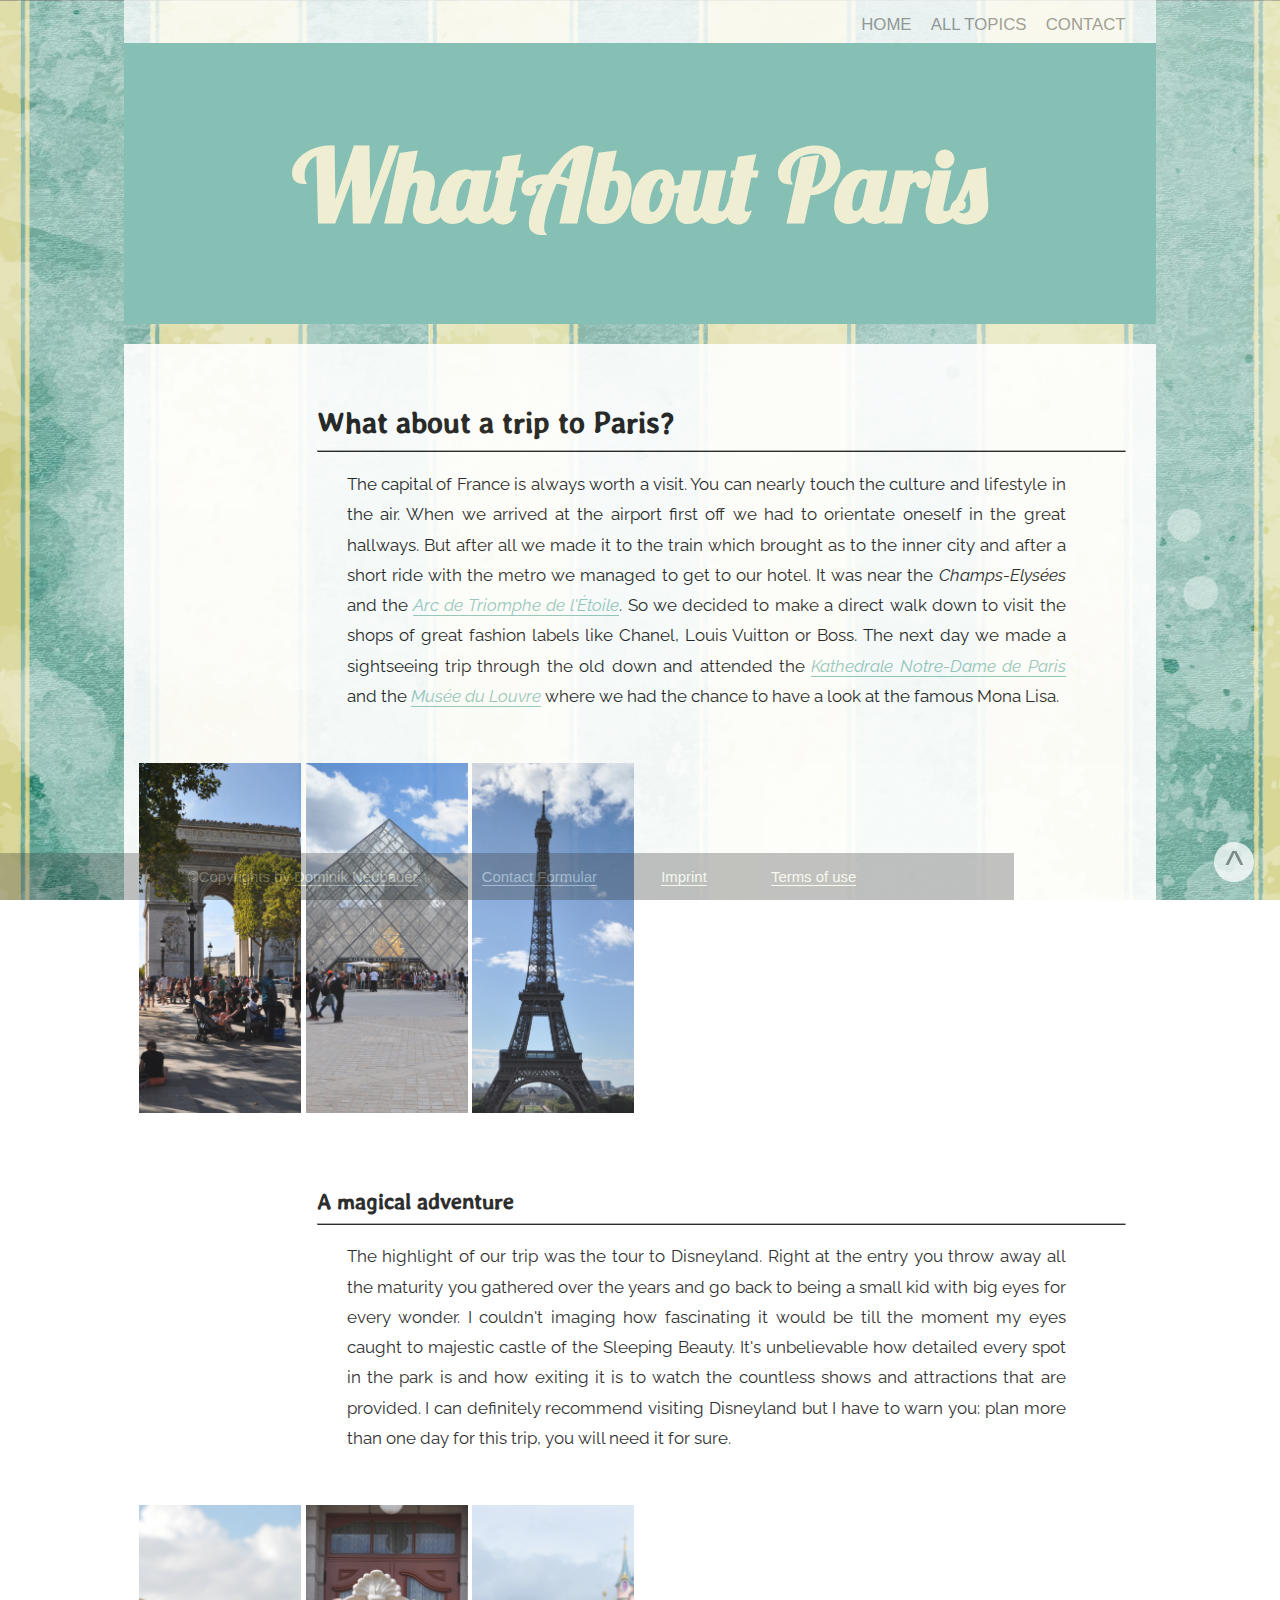
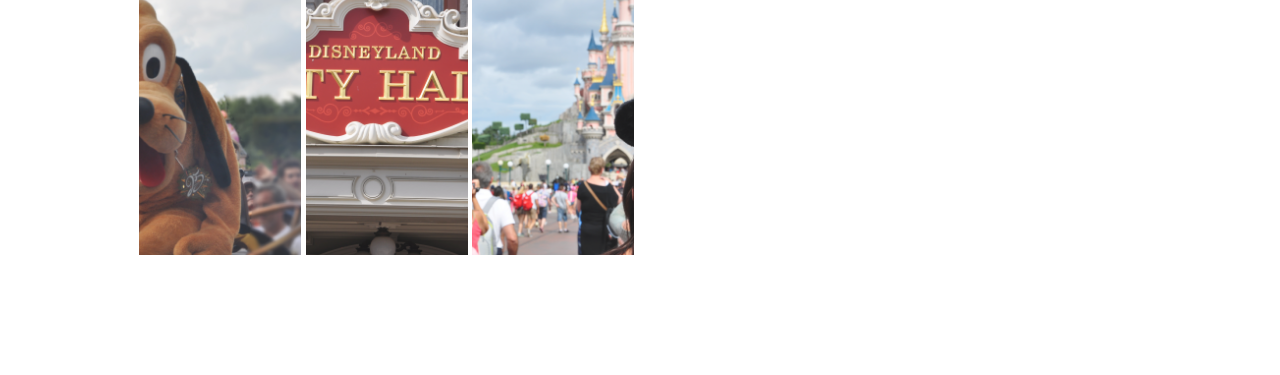
<file: content/aboutParis.html>
<!DOCTYPE html>
<html lang="en">
<head>
    <meta name="author" content="Dominik Neubauer">
    <meta charset="utf-8">
    <title>WhatAbout|Paris</title>

    <link href="https://fonts.googleapis.com/css?family=Stylish&display=swap" rel="stylesheet">
    <link href="https://fonts.googleapis.com/css?family=Raleway&display=swap" rel="stylesheet">
    <link href="https://fonts.googleapis.com/css?family=Lobster&display=swap" rel="stylesheet">
    <link rel="stylesheet" href="../mystyle.css" type="text/css">

    <link rel="icon" href="../media/icon.jpg">
</head>
<body>
<div id="wrapper">

    <nav>
        <ul>
            <li><a href="../index.html">HOME</a></li>
            <li><a href="topicoverview.html">ALL TOPICS</a></li>
            <li><a href="contact.html">CONTACT</a></li>
        </ul>
    </nav>
    <header>
        <h1 id="top">WhatAbout Paris</h1>
    </header>

    <div id="row">
        <div class="row_cell_left">
            <h1>What about a trip to Paris?</h1>
            <hr>
            <p>
                The capital of France is always worth a visit. You can nearly touch the culture and lifestyle in the
                air. When we arrived at the airport first off we had to orientate oneself in the great hallways. But
                after all we made it to the train which brought as to the inner city and after a short ride with the
                metro we managed to get to our hotel. It was near the <span lang="fr"><i>Champs-Elysées</i></span> and
                the <span lang="fr"><a href="https://de.wikipedia.org/wiki/Arc_de_Triomphe_de_l%E2%80%99%C3%89toile" class="linksinttext" target="_blank">Arc de Triomphe de l'Étoile</a></span>.
                So we decided to make a direct walk down to visit the shops of great fashion labels like Chanel, Louis Vuitton or Boss.
                The next day we made a sightseeing trip through the old down and attended the
                <span lang="fr"><a href="https://de.wikipedia.org/wiki/Kathedrale_Notre-Dame_de_Paris" class="linksinttext" target="_blank">Kathedrale Notre-Dame de Paris</a></span>
                and the <span lang="fr"><a href="https://de.wikipedia.org/wiki/Louvre" class="linksinttext" target="_blank">
                Musée du Louvre</a></span> where we had the chance to have a look at the famous Mona Lisa.
            </p>
        </div>
        <div class="row_cell_right">
                <img src="../media/paris2.JPG" alt="Picture of the Arc de Triomphe in Paris"/>
                <img src="../media/paris3.JPG" alt="Picture of the glass pyramid in front of the Louvre"/>
                <img src="../media/paris4.JPG" alt="Picture of the Eiffel Tower"/>
        </div>
        <div class="row_cell_left">
        <h2>A magical adventure</h2>
        <hr>
        <p>
            The highlight of our trip was the tour to Disneyland. Right at the entry you throw away all the maturity you gathered
            over the years and go back to being a small kid with big eyes for every wonder. I couldn't imaging how
            fascinating it would be till the moment my eyes caught to majestic castle of the Sleeping Beauty. It's
            unbelievable how detailed every spot in the park is and how exiting it is to watch the countless shows and
            attractions that are provided. I can definitely recommend visiting Disneyland but I have to warn you: plan
            more than one day for this trip, you will need it for sure.
        </p>
        </div>
        <div class="row_cell_right">
            <img src="../media/DL1.jpg" alt="Picture of Pluto in Disneyland"/>
            <img src="../media/DL2.JPG" alt="Picture of the Disneyland City Hall"/>
            <img src="../media/DL4.JPG" alt="Picture of the Sleeping Beauty castle"/>
        </div>
    </div>

    <div id="toplink">
        <span><a href="#wrapper">^</a></span>
    </div>
</div>
<footer id="footermain">
    <ul>
        <li>&copy;Copyrights by <a href="https://github.com/DominikNeu" target="_blank">Dominik Neubauer</a></li>
        <li><a href="contact.html">Contact Formular</a></li>
        <li><a href="#footer">Imprint</a></li>
        <li><a href="#footer">Terms of use</a></li>
    </ul>
</footer>
</body>
</html>
</file>
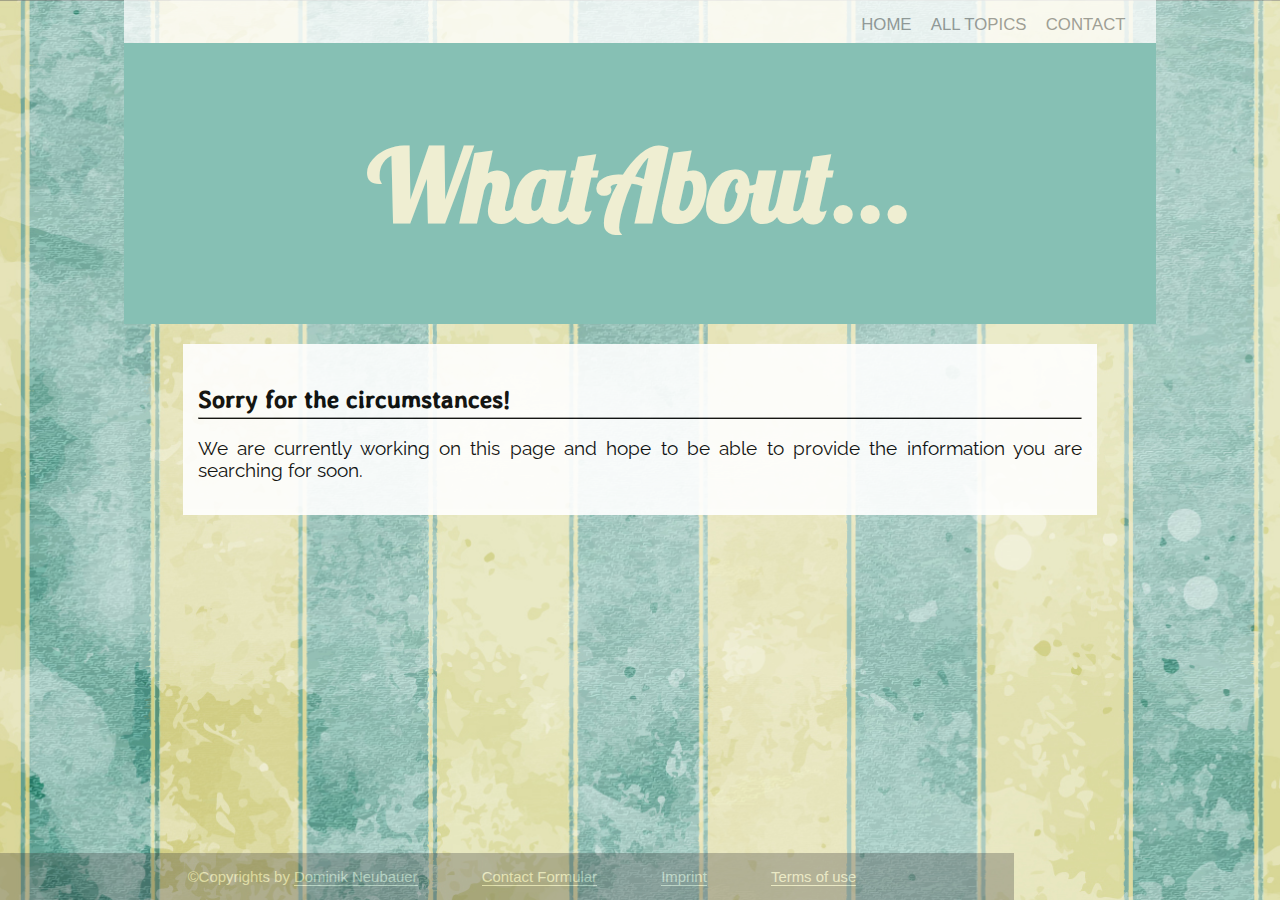
<file: content/buildinglot.html>
<!DOCTYPE html>
<html lang="en">
<head>
    <meta charset="UTF-8">
    <meta name="author" content="Dominik Neubauer">
    <title>WhatAbout</title>

    <link href="https://fonts.googleapis.com/css?family=Stylish&display=swap" rel="stylesheet">
    <link href="https://fonts.googleapis.com/css?family=Raleway&display=swap" rel="stylesheet">
    <link href="https://fonts.googleapis.com/css?family=Lobster&display=swap" rel="stylesheet">
    <link rel="stylesheet" href="../mystyle.css">

    <link rel="icon" href="../media/icon.jpg">

</head>
<body>
<div id="wrapper">
<nav>
    <ul>
        <li><a href="../index.html">HOME</a></li>
        <li><a href="topicoverview.html">ALL TOPICS</a></li>
        <li><a href="contact.html">CONTACT</a></li>
    </ul>
</nav>
<header>
    <h1 id="top">WhatAbout...</h1>
</header>

<div id="dialog">
    <h2>Sorry for the circumstances!</h2>
        <hr>
    <p>
        We are currently working on this page and hope to be able to provide the information you are searching for soon.
    </p>
</div>
</div>

<footer id="footer">
    <ul>
        <li>&copy;Copyrights by <a href="https://github.com/DominikNeu" target="_blank">Dominik Neubauer</a></li>
        <li><a href="contact.html">Contact Formular</a></li>
        <li><a href="#footer">Imprint</a></li>
        <li><a href="#footer">Terms of use</a></li>
    </ul>
</footer>

</body>
</html>
</file>
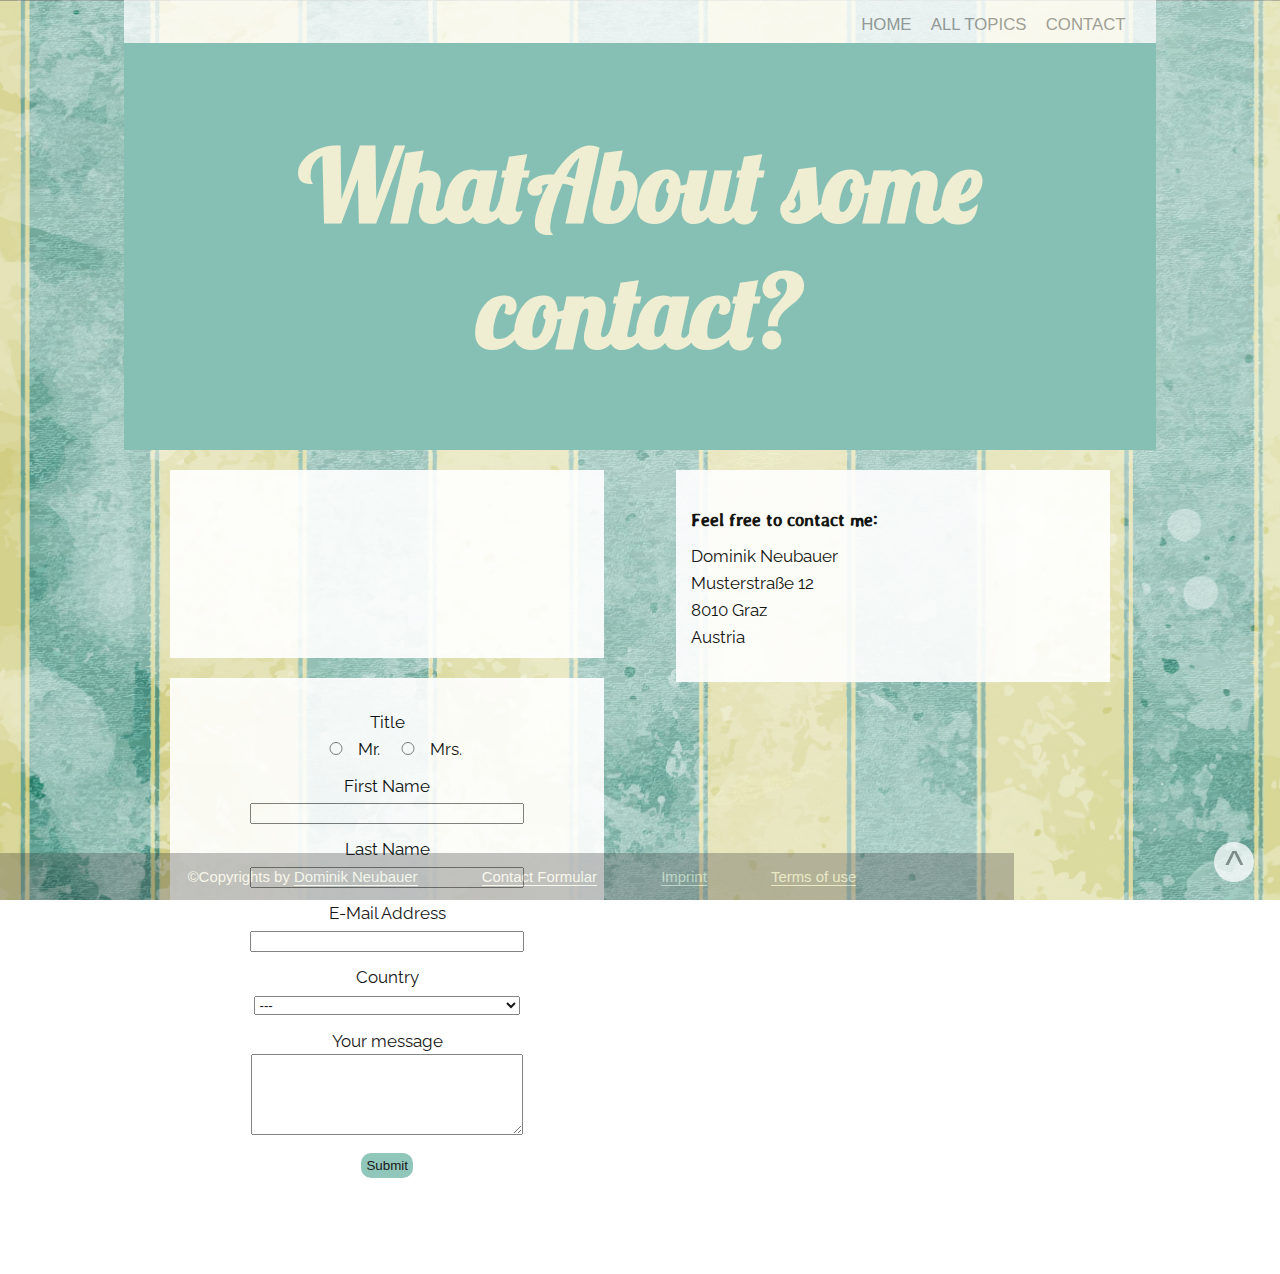
<file: content/contact.html>
<!DOCTYPE html>
<html lang="en">
<head>
    <meta charset="UTF-8">
    <meta name="author" content="Dominik Neubauer">
    <title>WhatAbout|Contact</title>

    <link href="https://fonts.googleapis.com/css?family=Stylish&display=swap" rel="stylesheet">
    <link href="https://fonts.googleapis.com/css?family=Raleway&display=swap" rel="stylesheet">
    <link href="https://fonts.googleapis.com/css?family=Lobster&display=swap" rel="stylesheet">
    <link rel="stylesheet" href="../mystyle.css" type="text/css">

    <link rel="icon" href="../media/icon.jpg">

</head>
<body>

<div id="wrapper">
    <nav>
        <ul>
            <li><a href="../index.html">HOME</a></li>
            <li><a href="topicoverview.html">ALL TOPICS</a></li>
            <li><a href="#">CONTACT</a></li>
        </ul>
    </nav>
    <header>
        <h1>WhatAbout some contact?</h1>
    </header>

    <main>
            <div class="column">
                <div class="cell">
                    <iframe src="https://maps.google.de/maps?hl=de&q=%20Jauerburggasse%20Graz&t=&z=10&ie=utf8&iwloc=b&output=embed" id="iframemaps"></iframe>
                </div>

                <div class="cell" id="contact">

                    <form id="contact-form">
                        <fieldset>
                        <span>Title</span>
                            <input type="radio" name="radio" class="radio">Mr.
                            <input type="radio" name="radio" class="radio">Mrs.
                        <br>
                        <span>First Name</span>
                            <input type="text" name="firstname" id="firstname">

                        <br>
                            <span>Last Name</span>
                            <input type="text" name="lastname" id="lastname">

                        <br>
                            <span>E-Mail Address</span>
                            <input type="email" name="email" id="email">
                            <br>
                            <span>Country</span>
                        <select name="country" id="country">
                            <option value="" selected>---</option>
                            <option value="Austria">Austria</option>
                            <option value="Germany">Germany</option>
                            <option value="Switzerland">Switzerland</option>
                        </select>
                            <br>
                            <span>Your message</span>
                            <textarea name="message" rows="5" cols="30">
                            </textarea>

                            <br>
                            <input type="submit" id="submit">
                        </fieldset>
                    </form>

                </div>

            </div>
            <div class="column">
                <div class="cell">
                    <h3>Feel free to contact me:</h3>
                    <p>
                        Dominik Neubauer<br>
                        Musterstraße 12<br>
                        8010 Graz<br>
                        Austria
                    </p>
                </div>
            </div>
    </main>
    <div id="toplink">
        <span><a href="#wrapper">^</a></span>
    </div>
</div>
    <footer id="footer">
        <ul>
            <li>&copy;Copyrights by <a href="https://github.com/DominikNeu" target="_blank">Dominik Neubauer</a></li>
            <li><a href="#">Contact Formular</a></li>
            <li><a href="#footer">Imprint</a></li>
            <li><a href="#footer">Terms of use</a></li>
        </ul>
    </footer>

</body>
</html>
</file>
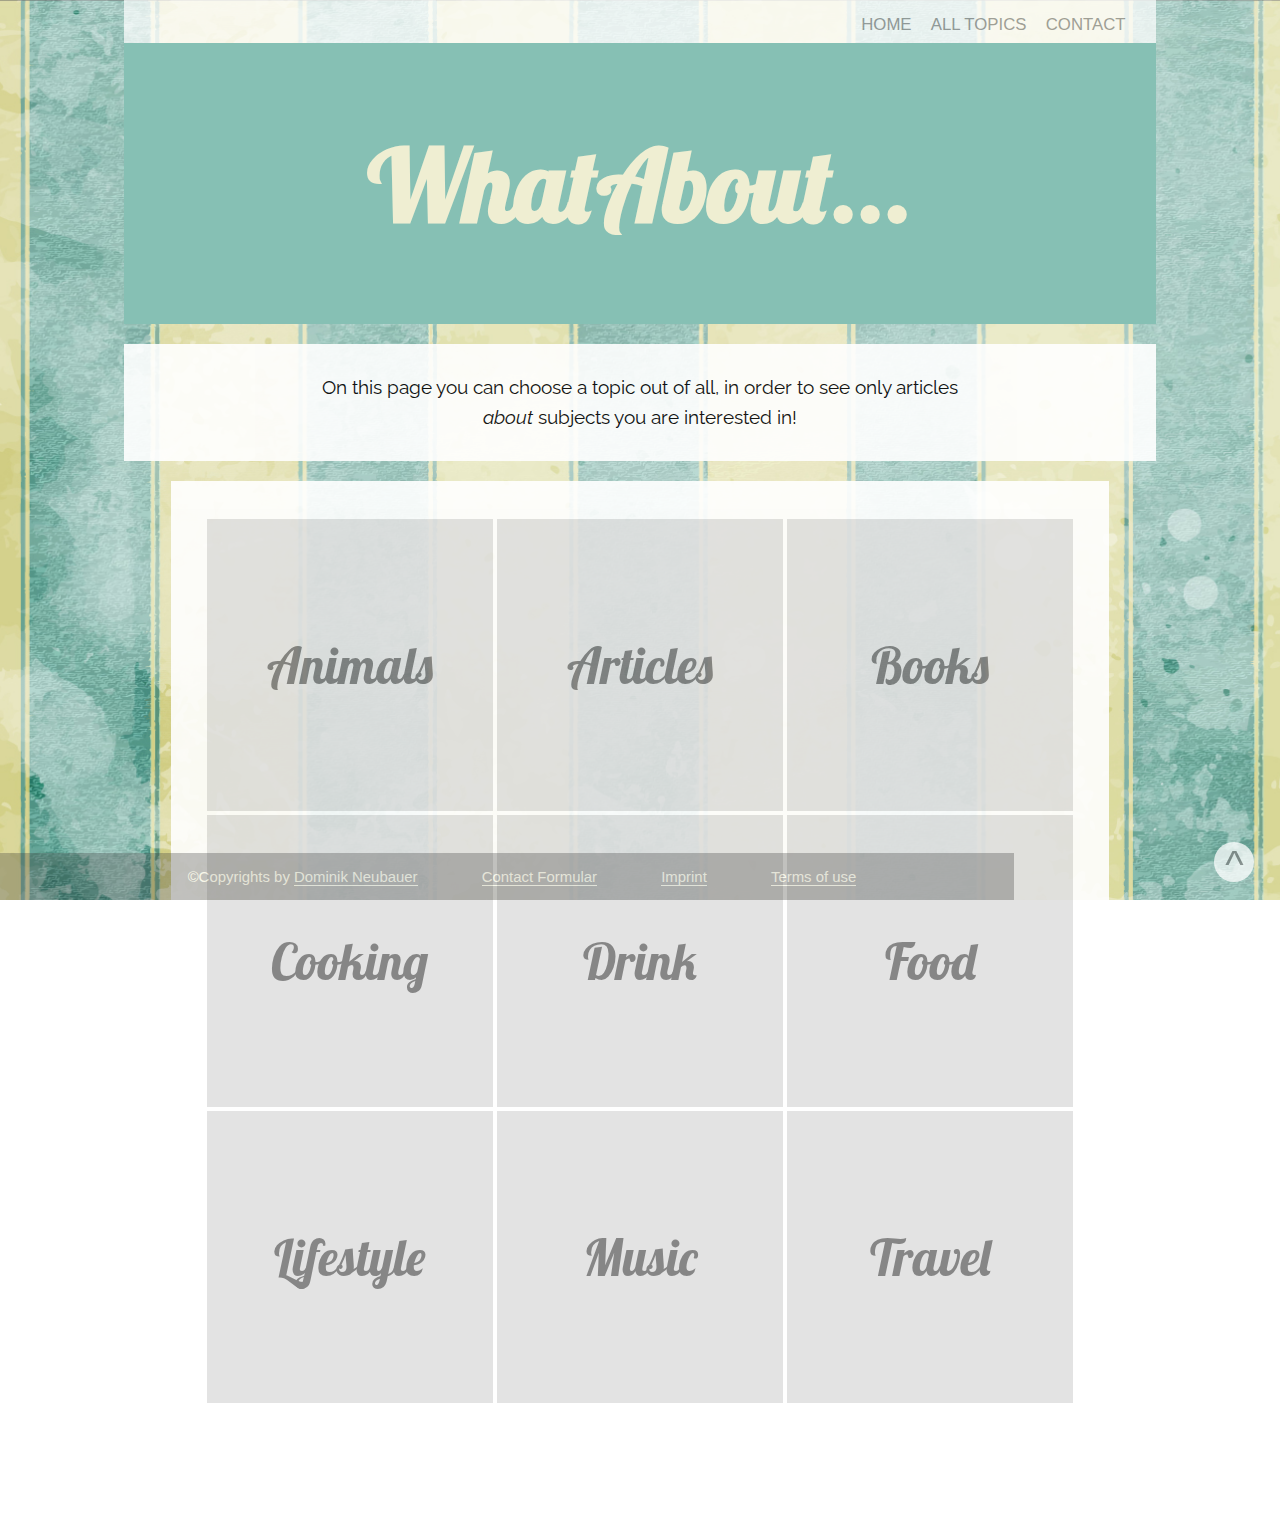
<file: content/topicoverview.html>
<!DOCTYPE html>
<html lang="en">
<head>
    <meta charset="UTF-8">
    <meta name="author" content="Dominik Neubauer">
    <title>WhatAbout|Topics</title>

    <link href="https://fonts.googleapis.com/css?family=Stylish&display=swap" rel="stylesheet">
    <link href="https://fonts.googleapis.com/css?family=Raleway&display=swap" rel="stylesheet">
    <link href="https://fonts.googleapis.com/css?family=Lobster&display=swap" rel="stylesheet">
    <link rel="stylesheet" href="../mystyle.css">

    <link rel="icon" href="../media/icon.jpg">

</head>
<body>
<div id="wrapper">

    <nav>
        <ul>
            <li><a href="../index.html">HOME</a></li>
            <li><a href="#">ALL TOPICS</a></li>
            <li><a href="contact.html">CONTACT</a></li>
        </ul>
    </nav>
    <header>
        <h1 id="top">WhatAbout...</h1>
    </header>
    <div id="description">
        <p>
            On this page you can choose a topic out of all, in order to see only articles <i>about</i> subjects you are
            interested in!
        </p>
    </div>
    <div id="tableTopics">
        <table>
            <tr>
                <td>
                <a href="buildinglot.html">
                    <div>Animals</div>
                </a>
                </td>
                <td>
                <a href="buildinglot.html">
                    <div>Articles</div>
                </a>
                </td>
                <td>
                <a href="buildinglot.html">
                    <div>Books</div>
                </a>
                </td>
            </tr>
            <tr>
                <td>
                    <a href="buildinglot.html">
                        <div>Cooking</div>
                    </a>
                </td>
                <td>
                    <a href="buildinglot.html">
                        <div>Drink</div>
                    </a>
                </td>
                <td>
                    <a href="buildinglot.html">
                        <div>Food</div>
                    </a>
                </td>
            </tr>
            <tr>
                <td>
                    <a href="buildinglot.html">
                        <div>Lifestyle</div>
                    </a>
                </td>
                <td>
                    <a href="buildinglot.html">
                        <div>Music</div>
                    </a>
                </td>
                <td>
                    <a href="buildinglot.html">
                        <div>Travel</div>
                    </a>
                </td>
            </tr>
        </table>

    </div>

    <div id="toplink">
        <span><a href="#wrapper">^</a></span>
    </div>
</div>
<footer id="footermain">
    <ul>
        <li>&copy;Copyrights by <a href="https://github.com/DominikNeu" target="_blank">Dominik Neubauer</a></li>
        <li><a href="contact.html">Contact Formular</a></li>
        <li><a href="#footer">Imprint</a></li>
        <li><a href="#footer">Terms of use</a></li>
    </ul>
</footer>
</body>
</html>
</file>
<file: mystyle.css>
/* format whole body */
body {
    background-image: url("media/back_stripes.jpg");
    background-attachment: fixed;
    background-repeat: no-repeat;
    background-position: center;
    background-size: cover;
    font-size: 14pt;
    font-family: "Georgia", Serif, serif;
    color: black;}

/* format all headings */
h1, h2, h3, h4, h5, h5 {
    font-family: "Verdana", SansSerif,sans-serif;
    font-weight: bold;}

/* format header start */
header {
    width: 80%;
    text-align: center;
    color: #efeed2;
    font-size: 2em;
    background-color: #86c0b4;
    padding: 10px;
    margin-left: auto;
    margin-right: auto;
    margin-top: -25px;
    margin-bottom: 20px;
    position: relative;
    top: 0px;
    z-index: 10;}
header h1 {
    font-size: 2.7em;
    opacity: 1;
    font-family: Lobster ,sans-serif;}
/* format header end */

/* format nav start */
nav {
    font-size: 0.9em;
    height: 40px;
    background: white;
    opacity: 0.7;
    width: 80%;
    position: relative;
    left: 0px;
    top: -20px;
    margin-left: auto;
    margin-right: auto;
    padding: 10px;}
nav ul {
    width: auto;
    height: 100%;
    text-align: right;
    vertical-align: bottom;
    margin-right: 20px;
    opacity: 1;}
nav ul li {
    opacity: 1;
    display: inline;
    text-align: center;
    margin-left: 15px;}
nav a {
    text-decoration: none;
    font-family: Corbel, sans-serif;
    opacity: 1;
    color: gray;}
nav ul li a:hover {opacity: 1;background-color: #86c0b4;color: white;}
/* format nav end */

/* format description start */
#description {
    margin-right: auto;
    margin-left: auto;
    margin-bottom: 20px;
    padding: 10px;
    width: 80%;
    opacity: 0.9;
    background-color: white;
    text-align: center;
    justify-content: center;
    line-height: 1.6;
}
#description>p {
    margin-left: auto;
    margin-right: auto;
    width: 65%;
    opacity: 1;
    font-family: Raleway, sans-serif;
}
/* format description end */

/* format fixed link to top start */
#toplink {
    width: 40px;
    height: 40px;
    background: white;
    opacity: 0.75;
    position: fixed;
    bottom: 2%;
    right: 2%;
    text-align: center;
    border-radius: 100px;
    font-size: 2.1em;
    z-index: 10;}
#toplink a {
    text-decoration: none;
font-family: Corbel, sans-serif;
opacity: 1;
color: gray;}
#toplink a:hover {color: #3a544d;}
/* format fixed link to top end*/

/* format wrapper start*/
#wrapper {position: relative;top: 0px;left: 0px;
    min-height: 98vh; /* vh = viewport height */}
/* format wrapper end*/

/* ----------------- tow-column-formset -------------------- */
/* format main start */
main {
width: 80%;
height: auto;
position: relative;
left: 0px;
top: 0px;
margin-left: auto;
margin-right: auto;
display: flex;
flex-wrap: wrap;
margin-bottom: 50px;}
/* format main end */

/* format column and cell start */
.column{
flex-basis: 50%;
flex-direction: column;}
p {opacity: 1;}
.cell{
padding: 15px;
width: 80%;
font-family: Raleway, sans-serif;
font-size: 0.9em;
background-color: white;
opacity: 0.9;
margin-left: auto;
margin-right: auto;
margin-bottom: 20px;
text-align: justify;
line-height: 1.6; /* = relative to the font-size */}
.cell .imgleft {
margin-left: 10px;
margin-bottom: 10px;
width: 35%;
max-width: 150px;
object-fit: contain;
float: right;
opacity: 1;}
.cell .imgright {
width: 35%;
max-width: 150px;
object-fit: contain;
margin-right: 10px;
margin-bottom: 10px;
float: left;
opacity: 1;}
.cell #paris_cut1 {max-width: 135px;}
.cell h2, h3 {font-family: Stylish, sans-serif;margin-bottom: -10px;}
.cell .h2left {text-align: left;}
.cell .h2right {text-align: right;}
.cell hr {border-bottom: 1px solid black;}
.linksinttext {
text-decoration: none;
font-family: Raleway, light, sans-serif;
font-style: italic;
color: #86c0b4;
border-bottom: 1px solid #86c0b4}
.linksinttext:visited {color: #3a544d;border-bottom: 1px solid #3a544d;}
.imglink img {margin-top: 10px;}
.imglink img:hover {border: 3px solid #383838;}
/* format column and cell end */

/* format contact formula start*/
#contact fieldset{border: none;margin: auto;}
#contact {display: block;text-align: center;}
#contact #country, #lastname, #firstname, #email {width: 70%;}
#contact .radio {
display: inline;
width: 10%;}
#contact span{
margin-right: auto;
margin-left: auto;
margin-top: 10px;
display: block;
width: 45%;}
#contact #submit {
padding: 5px;
margin-top: 10px;
border-radius: 10px;
background-color: #86c0b4;
border: none;}
#contact textarea {width: 70%;}
#iframepodcast {width:100%;height:232px;border: none;}
#iframemaps {width:100%;border:none;}
/* format contact formula end*/

/* format footer start*/
footer {
    background-color: #383838;
    width: 80%;
    height: auto;
    font-size: 0.8em;
    position: fixed;
    bottom: 0px;
    left: -10px;
    margin-right: auto;
    margin-left: auto;
    opacity: 0.3;
    transition: opacity 1s ease-in-out;
}
footer:hover {opacity: 1;}
footer a {text-decoration: none;color: #efeed2;border-bottom: 1px solid #efeed2}
footer a:hover {border-bottom: 1px solid #86c0b4;color: #86c0b4;}
footer ul {
    text-align: center;
    justify-content: center;
    width: 80%;
    margin-left: auto;
    margin-right: auto;
    color: #efeed2;
    font-size: 1em;
    font-family: Corbel, sans-serif;
}
footer ul li {
    text-align: center;
    display: inline;
    padding-left: 30px;
    padding-right: 30px;
    color: #efeed2;
    font-family: Corbel, sans-serif;
}
/* format wrapper end*/

/* format dialog for not finished page start*/
#dialog {
    padding: 15px;
    width: 70%;
    font-family: Raleway;
    background-color: white;
    opacity: 0.9;
    margin-left: auto;
    margin-right: auto;
    margin-bottom: 20px;
    text-align: justify;
}
#dialog h2, h3 {font-family: Stylish;margin-bottom: -10px;}
#dialog hr {border-bottom: 1px solid black;}
/* format dialog for not finished page end*/

/* format table topics */
#tableTopics {
    width: 72.7%;
    background-color: white;
    opacity: 0.9;
    justify-content: center;
    margin-left: auto;
    margin-right: auto;
    padding: 10px;
    padding-bottom: 30px;
    margin-bottom: 70px;
}
#tableTopics table {
    width: 95%;
    height: auto;
    opacity: 1;
    margin-left: auto;
    margin-right: auto;
    margin-bottom: 10px;
    margin-top: 10px;
    padding-top: 15px;
}
#tableTopics tr {
    margin: 2px;
}
#tableTopics td {
    width: 30%;
    height: auto;
    justify-content: center;
    text-align: center;
}
#tableTopics a div{
    width: 100%;
    height: 100%;
    padding-top: 40%;
    padding-bottom: 40%;
    margin-left: auto;
    margin-right: auto;
    justify-content: center;
    text-align: center;
    background-color: #cccccc;
    opacity: 0.6;
}
#tableTopics a {
    text-decoration: none;
    font-size: 2.7em;
    color: #222222;
    font-family: Lobster, sans-serif;
    opacity: 1;
}
@media screen and (max-width: 1000px) {
    header h1 {font-size: 2em;}
    main{flex-direction: column;}
    .column {flex-basis: 100%;}
    .cell {font-size: 0.7em;}
    footer ul {font-size: 0.6em;}
    #imgcoco {width:17%;}
}
/* format for aboutParis page start*/
#row{
    width: 80%;
    padding: 10px;
    display: flex;
    background-color: white;
    opacity: 0.9;
    margin-left: auto;
    margin-right: auto;
    flex-direction: row;
    flex-wrap: wrap;
    margin-bottom: 80px;
}
.row_cell_left {
    flex-basis: 80%;
    justify-content: left;
}
.row_cell_right {
    flex-basis: 80%;
    justify-content: right;
}
.row_cell_left h1, h2, h3 {font-family: Stylish, sans-serif;margin-bottom: -10px;}
.row_cell_left hr {border-bottom: 1px solid black;}
.row_cell_left{
    padding: 15px;
    font-family: Raleway, sans-serif;
    font-size: 0.9em;
    background-color: white;
    opacity: 0.9;
    margin-bottom: 20px;
    text-align: justify;
    line-height: 1.8; /* = relative to the font-size */}
.row_cell_left p {
    margin-left: 30px;
    margin-right: 60px;
}
.row_cell_right {
    margin-left: 5px;
    margin-right: auto;
    margin-bottom: 20px;
}
.row_cell_left {
    margin-right: 5px;
    margin-left: auto;
}
.row_cell_right {
    height: 360px;
}
.row_cell_right img {
    height: 350px;
    object-fit: cover;
}
.row_cell_right div {display: inline;}
.row_cell_right img:hover {transition: width 0.7s ease-in-out;width: 50%;}
.row_cell_right img:not(:hover) {transition: width 0.7s ease-in-out;width: 20%;}
/* format for aboutParis page end*/
</file>
